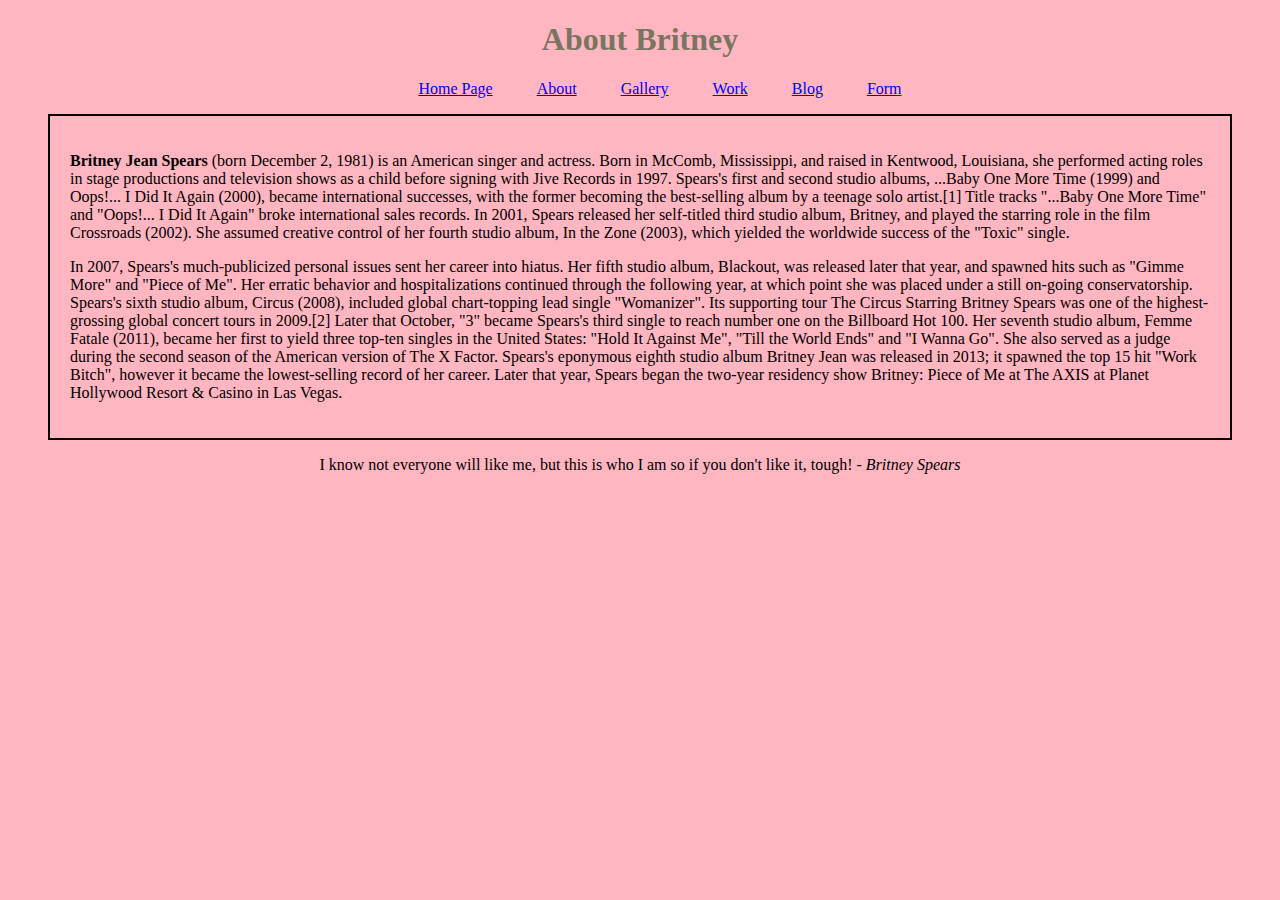
<file: About.html>
<!doctype html>
<html lang="en" dir="ltr">
	<head>
		<title>MyWeb/About</title>
		<meta charset="UTF-8">
		<link rel="stylesheet" type="text/css" href="css/style.css">
	</head>
 	<body>
	<header>
		<h1>About Britney</h1>
		<nav class="site-navigator">
			<ul>
				<li><a href="index.html">Home Page</a></li>
				<li><a href="About.html">About</a></li>
				<li><a href="Gallery.html">Gallery</a></li>
				<li><a href="Work.html">Work</a></li>
				<li><a href="Blog.html">Blog</a></li>
				<li><a href="Form.html">Form</a></li>
			</ul>
		</nav>
	</header>
	<main>
 		<article>
        	<p><b>Britney Jean Spears</b> (born December 2, 1981) is an American singer and actress. Born in McComb, Mississippi, and raised in Kentwood, Louisiana, she performed acting roles in stage productions and television shows as a child before signing with Jive Records in 1997. Spears's first and second studio albums, ...Baby One More Time (1999) and Oops!... I Did It Again (2000), became international successes, with the former becoming the best-selling album by a teenage solo artist.[1] Title tracks "...Baby One More Time" and "Oops!... I Did It Again" broke international sales records. In 2001, Spears released her self-titled third studio album, Britney, and played the starring role in the film Crossroads (2002). She assumed creative control of her fourth studio album, In the Zone (2003), which yielded the worldwide success of the "Toxic" single.</p>
        	<p>In 2007, Spears's much-publicized personal issues sent her career into hiatus. Her fifth studio album, Blackout, was released later that year, and spawned hits such as "Gimme More" and "Piece of Me". Her erratic behavior and hospitalizations continued through the following year, at which point she was placed under a still on-going conservatorship. Spears's sixth studio album, Circus (2008), included global chart-topping lead single "Womanizer". Its supporting tour The Circus Starring Britney Spears was one of the highest-grossing global concert tours in 2009.[2] Later that October, "3" became Spears's third single to reach number one on the Billboard Hot 100. Her seventh studio album, Femme Fatale (2011), became her first to yield three top-ten singles in the United States: "Hold It Against Me", "Till the World Ends" and "I Wanna Go". She also served as a judge during the second season of the American version of The X Factor. Spears's eponymous eighth studio album Britney Jean was released in 2013; it spawned the top 15 hit "Work Bitch", however it became the lowest-selling record of her career. Later that year, Spears began the two-year residency show Britney: Piece of Me at The AXIS at Planet Hollywood Resort & Casino in Las Vegas.</p>
 		</article>
	</main>
	<footer>
		<blockquote>
			I know not everyone will like me, but this is who I am so if you don't like it, tough!
			<cite>- Britney Spears</cite>
		</blockquote>
	</footer>
  	</body>
 </html>
</file>
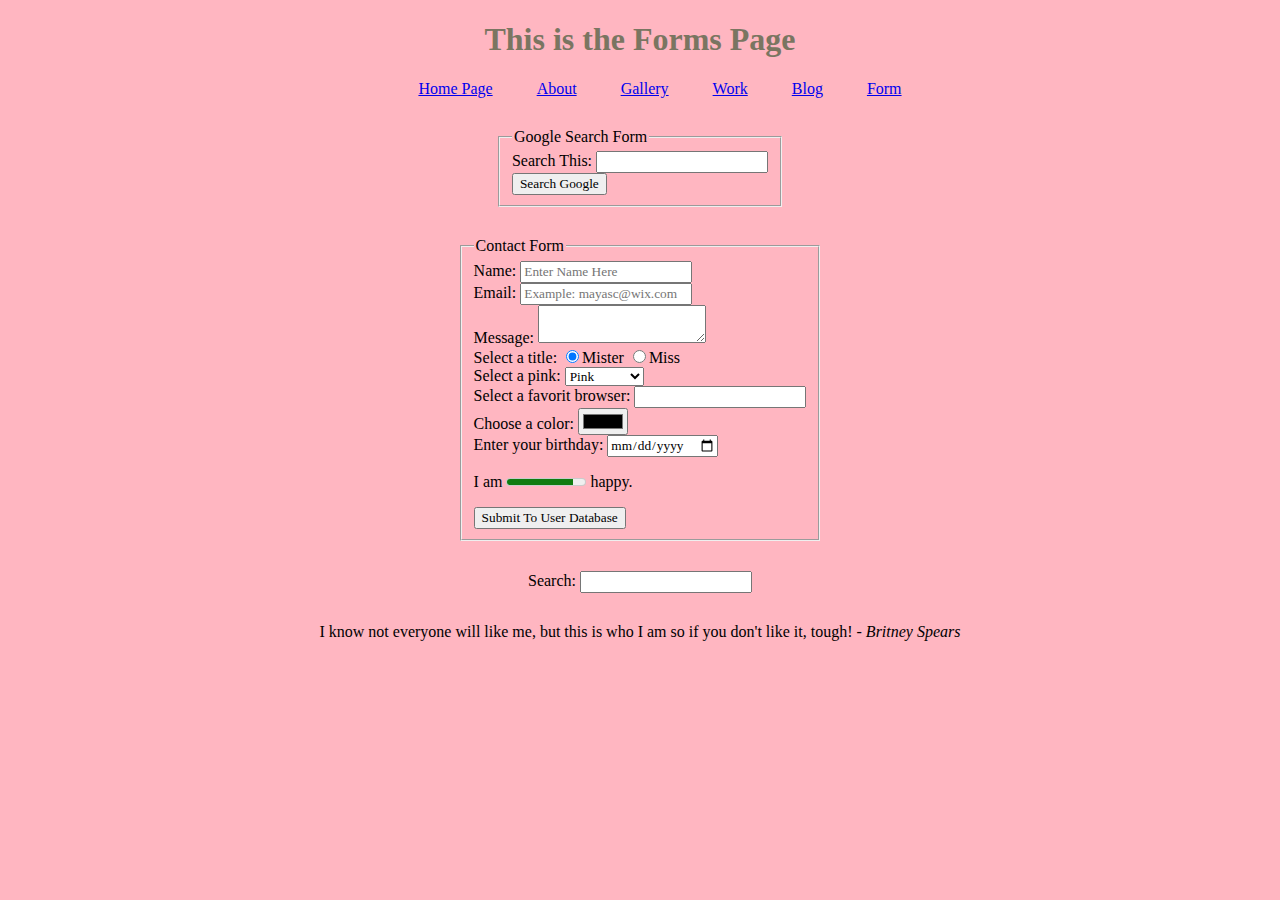
<file: Form.html>
<!doctype html>
<html lang="en" dir="ltr">
	<head>
		<title>MyWeb</title>
		<meta charset="UTF-8">
        <link rel="stylesheet" type="text/css" href="css/style.css">
	</head>
 	<body>
        <header>
            <h1>This is the Forms Page</h1>
            <nav class="site-navigator">
                <ul>
                    <li><a href="index.html">Home Page</a></li>
                    <li><a href="About.html">About</a></li>
                    <li><a href="Gallery.html">Gallery</a></li>
                    <li><a href="Work.html">Work</a></li>
                    <li><a href="Blog.html">Blog</a></li>
                    <li><a href="Form.html">Form</a></li>
                </ul>
            </nav>
        </header>
        <main>
            <form action="http://www.google.co.il/search" method="get">
                <fieldset>
                <legend>Google Search Form</legend>
                <div>
                    <label for="q">Search This:
                        <input type="text" id="q" name="q"/>
                    </label>
                </div>
                <div class="button">
                    <button type="submit">Search Google</button>
                </div>
                </fieldset>
            </form>

            <form action="http://www.someFakeAddress.com" method="get">
                <fieldset>
                    <legend>Contact Form</legend>
                    <div>
                        <label for="name">Name: 
                            <input type="text" id="name" name="name" placeholder="Enter Name Here" required/>
                        </label>
                    </div>
                    <div>
                        <label for="email">Email: 
                            <input type="email" id="email" name="email" placeholder="Example: mayasc@wix.com" required/>
                        </label>
                    </div>
                    <div>
                        <label for="msg">Message: 
                            <textarea id="msg" required></textarea>
                        </label>
                    </div>
                    <div>
                        <label for="title">Select a title:
                            <input type="radio" id="title" name="title" value="Mister" checked>Mister</input>
                            <input type="radio" id="title" name="title" value="Miss">Miss</input>
                        </label>
                    </div> 
                    <div>
                        <label for="fv-color">Select a pink:
                            <select name="favorite-color" id="fv-color">
                                <option value="pink">Pink</option>
                                <option value="light-pink">Light Pink</option>
                                <option value="dark-pink">Dark Pink</option>
                            </select>
                        </label>
                    </div> 
                    <div>
                        <label for="browser">Select a favorit browser:</label>
                        <input id="browser" list="browsers" />
                        <datalist id="browsers">
                            <option value="Chrome">
                            <option value="Firefox">
                            <option value="Internet Explorer">
                            <option value="Opera">
                            <option value="Safari">
                        </datalist>
                    </div>
                    <div>
                        <label for="color">Choose a color:</label>
                        <input type="color" id="color"/>
                    </div>
                    <div>
                        <label for="bday">Enter your birthday:</label>
                        <input type="date" id="bday"/>
                    </div>
                    <div>
                        <p>I am <meter min="0" max="100" value="84">B</meter> happy.</p>
                    </div>  
                    <div class="button">
                        <button type="submit">Submit To User Database</button>
                    </div>
                </fieldset>
            </form>
            <form>
                <label for="search">Search:</label>
                <input type="search" id="search"/>
            </form> 
        </main>
        <footer>
            <blockquote>
            I know not everyone will like me, but this is who I am so if you don't like it, tough!
                <cite>- Britney Spears</cite>                
            </blockquote>
        </footer>
  	</body>
 </html>
</file>
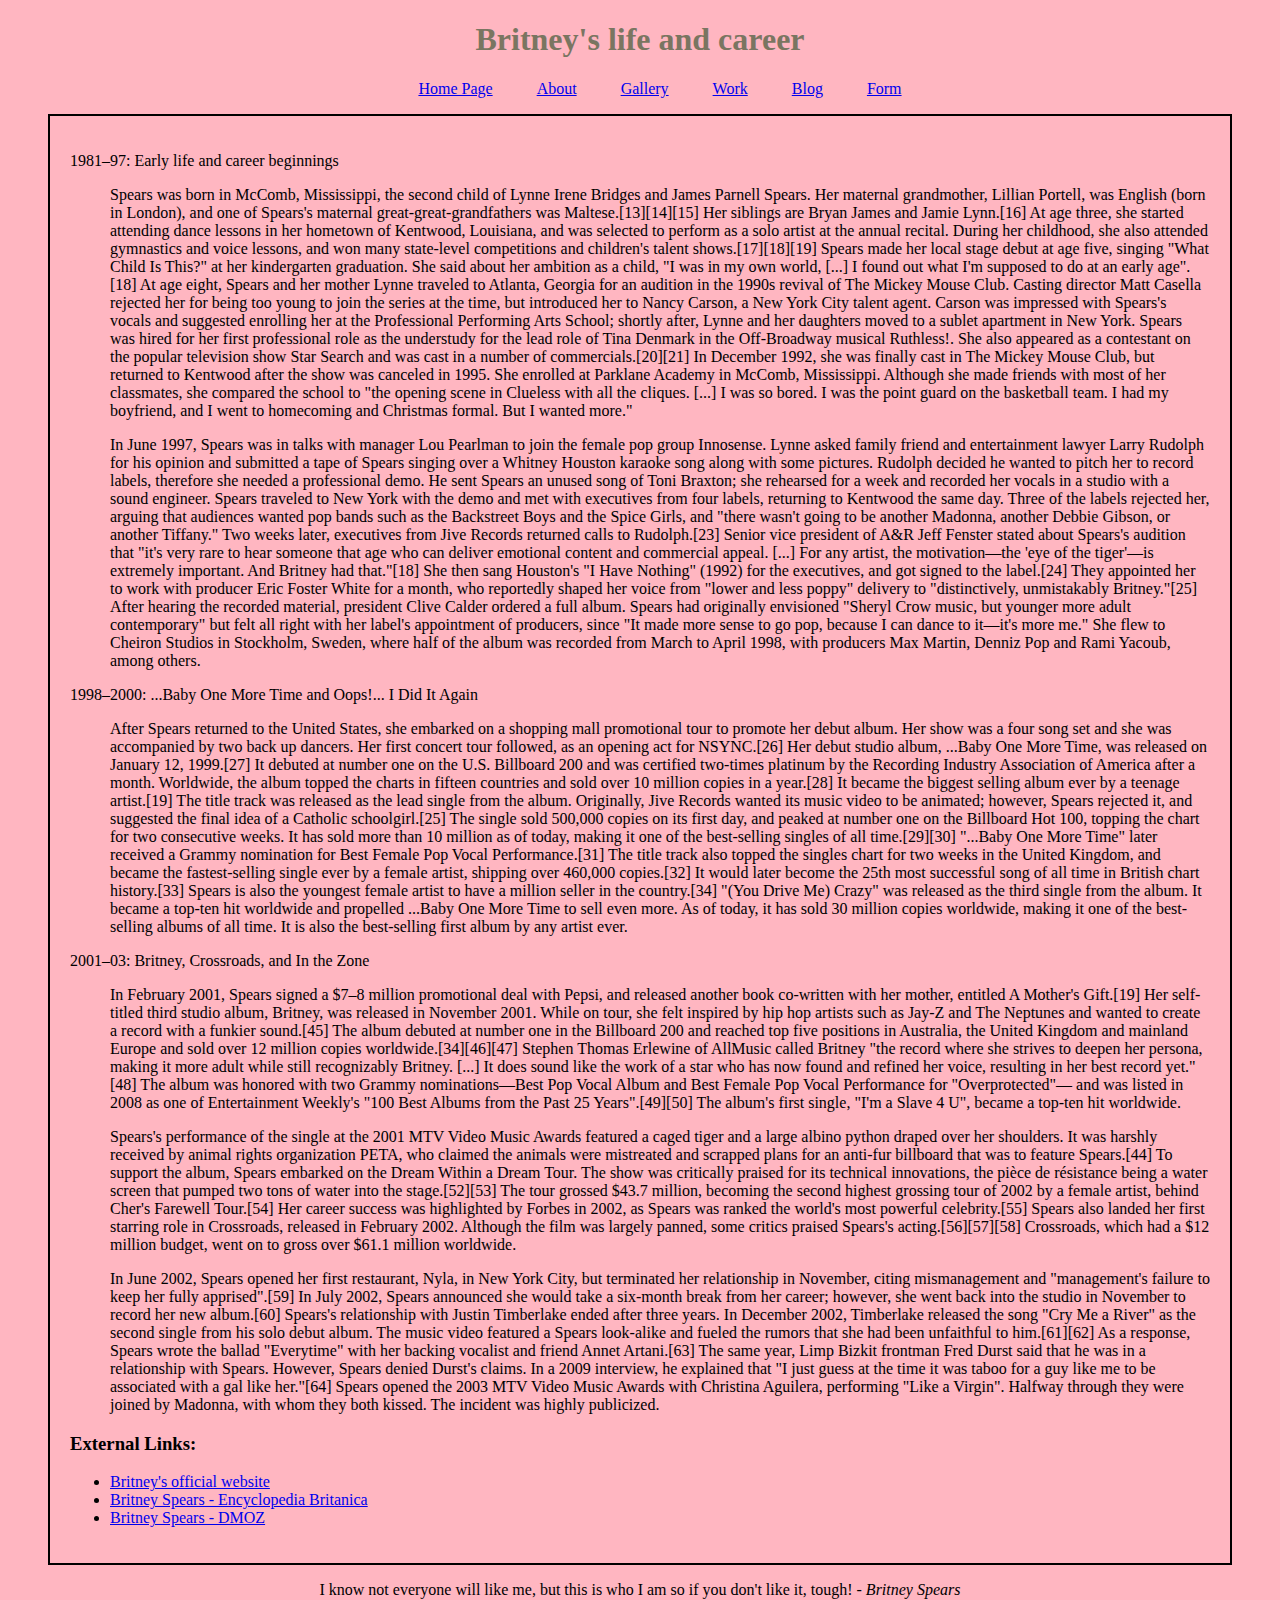
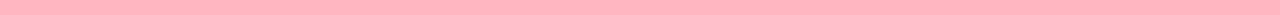
<file: Work.html>
<!doctype html>
<html lang="en" dir="ltr">
	<head>
		<title>MyWeb/Work</title>
		<meta charset="UTF-8">
        <link rel="stylesheet" type="text/css" href="css/style.css">
	</head>
 	<body>
    <header>
        <h1>Britney's life and career</h1>
        <nav class="site-navigator">
            <ul>
                <li><a href="index.html">Home Page</a></li>
                <li><a href="About.html">About</a></li>
                <li><a href="Gallery.html">Gallery</a></li>
                <li><a href="Work.html">Work</a></li>
                <li><a href="Blog.html">Blog</a></li>
                <li><a href="Form.html">Form</a></li>
            </ul>
        </nav>
    </header>
    <main>
    <article>
 		<h2 class="visually-hidden">Biography</h2>
        <dl>
        	<dt>1981–97: Early life and career beginnings</dt>
        	<dd><p>Spears was born in McComb, Mississippi, the second child of Lynne Irene Bridges and James Parnell Spears. Her maternal grandmother, Lillian Portell, was English (born in London), and one of Spears's maternal great-great-grandfathers was Maltese.[13][14][15] Her siblings are Bryan James and Jamie Lynn.[16] At age three, she started attending dance lessons in her hometown of Kentwood, Louisiana, and was selected to perform as a solo artist at the annual recital. During her childhood, she also attended gymnastics and voice lessons, and won many state-level competitions and children's talent shows.[17][18][19] Spears made her local stage debut at age five, singing "What Child Is This?" at her kindergarten graduation. She said about her ambition as a child, "I was in my own world, [...] I found out what I'm supposed to do at an early age".[18] At age eight, Spears and her mother Lynne traveled to Atlanta, Georgia for an audition in the 1990s revival of The Mickey Mouse Club. Casting director Matt Casella rejected her for being too young to join the series at the time, but introduced her to Nancy Carson, a New York City talent agent. Carson was impressed with Spears's vocals and suggested enrolling her at the Professional Performing Arts School; shortly after, Lynne and her daughters moved to a sublet apartment in New York. Spears was hired for her first professional role as the understudy for the lead role of Tina Denmark in the Off-Broadway musical Ruthless!. She also appeared as a contestant on the popular television show Star Search and was cast in a number of commercials.[20][21] In December 1992, she was finally cast in The Mickey Mouse Club, but returned to Kentwood after the show was canceled in 1995. She enrolled at Parklane Academy in McComb, Mississippi. Although she made friends with most of her classmates, she compared the school to "the opening scene in Clueless with all the cliques. [...] I was so bored. I was the point guard on the basketball team. I had my boyfriend, and I went to homecoming and Christmas formal. But I wanted more."</p>

			<p>In June 1997, Spears was in talks with manager Lou Pearlman to join the female pop group Innosense. Lynne asked family friend and entertainment lawyer Larry Rudolph for his opinion and submitted a tape of Spears singing over a Whitney Houston karaoke song along with some pictures. Rudolph decided he wanted to pitch her to record labels, therefore she needed a professional demo. He sent Spears an unused song of Toni Braxton; she rehearsed for a week and recorded her vocals in a studio with a sound engineer. Spears traveled to New York with the demo and met with executives from four labels, returning to Kentwood the same day. Three of the labels rejected her, arguing that audiences wanted pop bands such as the Backstreet Boys and the Spice Girls, and "there wasn't going to be another Madonna, another Debbie Gibson, or another Tiffany." Two weeks later, executives from Jive Records returned calls to Rudolph.[23] Senior vice president of A&R Jeff Fenster stated about Spears's audition that "it's very rare to hear someone that age who can deliver emotional content and commercial appeal. [...] For any artist, the motivation—the 'eye of the tiger'—is extremely important. And Britney had that."[18] She then sang Houston's "I Have Nothing" (1992) for the executives, and got signed to the label.[24] They appointed her to work with producer Eric Foster White for a month, who reportedly shaped her voice from "lower and less poppy" delivery to "distinctively, unmistakably Britney."[25] After hearing the recorded material, president Clive Calder ordered a full album. Spears had originally envisioned "Sheryl Crow music, but younger more adult contemporary" but felt all right with her label's appointment of producers, since "It made more sense to go pop, because I can dance to it—it's more me." She flew to Cheiron Studios in Stockholm, Sweden, where half of the album was recorded from March to April 1998, with producers Max Martin, Denniz Pop and Rami Yacoub, among others.</p></dd>
        </dl>
        <dl>
        	<dt>1998–2000: ...Baby One More Time and Oops!... I Did It Again</dt>
        	<dd><p>After Spears returned to the United States, she embarked on a shopping mall promotional tour to promote her debut album. Her show was a four song set and she was accompanied by two back up dancers. Her first concert tour followed, as an opening act for NSYNC.[26] Her debut studio album, ...Baby One More Time, was released on January 12, 1999.[27] It debuted at number one on the U.S. Billboard 200 and was certified two-times platinum by the Recording Industry Association of America after a month. Worldwide, the album topped the charts in fifteen countries and sold over 10 million copies in a year.[28] It became the biggest selling album ever by a teenage artist.[19] The title track was released as the lead single from the album. Originally, Jive Records wanted its music video to be animated; however, Spears rejected it, and suggested the final idea of a Catholic schoolgirl.[25] The single sold 500,000 copies on its first day, and peaked at number one on the Billboard Hot 100, topping the chart for two consecutive weeks. It has sold more than 10 million as of today, making it one of the best-selling singles of all time.[29][30] "...Baby One More Time" later received a Grammy nomination for Best Female Pop Vocal Performance.[31] The title track also topped the singles chart for two weeks in the United Kingdom, and became the fastest-selling single ever by a female artist, shipping over 460,000 copies.[32] It would later become the 25th most successful song of all time in British chart history.[33] Spears is also the youngest female artist to have a million seller in the country.[34] "(You Drive Me) Crazy" was released as the third single from the album. It became a top-ten hit worldwide and propelled ...Baby One More Time to sell even more. As of today, it has sold 30 million copies worldwide, making it one of the best-selling albums of all time. It is also the best-selling first album by any artist ever.</p></dd>
        </dl>
        <dl>
        	<dt>2001–03: Britney, Crossroads, and In the Zone</dt>
        	<dd><p>In February 2001, Spears signed a $7–8 million promotional deal with Pepsi, and released another book co-written with her mother, entitled A Mother's Gift.[19] Her self-titled third studio album, Britney, was released in November 2001. While on tour, she felt inspired by hip hop artists such as Jay-Z and The Neptunes and wanted to create a record with a funkier sound.[45] The album debuted at number one in the Billboard 200 and reached top five positions in Australia, the United Kingdom and mainland Europe and sold over 12 million copies worldwide.[34][46][47] Stephen Thomas Erlewine of AllMusic called Britney "the record where she strives to deepen her persona, making it more adult while still recognizably Britney. [...] It does sound like the work of a star who has now found and refined her voice, resulting in her best record yet."[48] The album was honored with two Grammy nominations—Best Pop Vocal Album and Best Female Pop Vocal Performance for "Overprotected"— and was listed in 2008 as one of Entertainment Weekly's "100 Best Albums from the Past 25 Years".[49][50] The album's first single, "I'm a Slave 4 U", became a top-ten hit worldwide.</p>
            <p>Spears's performance of the single at the 2001 MTV Video Music Awards featured a caged tiger and a large albino python draped over her shoulders. It was harshly received by animal rights organization PETA, who claimed the animals were mistreated and scrapped plans for an anti-fur billboard that was to feature Spears.[44] To support the album, Spears embarked on the Dream Within a Dream Tour. The show was critically praised for its technical innovations, the pièce de résistance being a water screen that pumped two tons of water into the stage.[52][53] The tour grossed $43.7 million, becoming the second highest grossing tour of 2002 by a female artist, behind Cher's Farewell Tour.[54] Her career success was highlighted by Forbes in 2002, as Spears was ranked the world's most powerful celebrity.[55] Spears also landed her first starring role in Crossroads, released in February 2002. Although the film was largely panned, some critics praised Spears's acting.[56][57][58] Crossroads, which had a $12 million budget, went on to gross over $61.1 million worldwide.</p>
            <p>In June 2002, Spears opened her first restaurant, Nyla, in New York City, but terminated her relationship in November, citing mismanagement and "management's failure to keep her fully apprised".[59] In July 2002, Spears announced she would take a six-month break from her career; however, she went back into the studio in November to record her new album.[60] Spears's relationship with Justin Timberlake ended after three years. In December 2002, Timberlake released the song "Cry Me a River" as the second single from his solo debut album. The music video featured a Spears look-alike and fueled the rumors that she had been unfaithful to him.[61][62] As a response, Spears wrote the ballad "Everytime" with her backing vocalist and friend Annet Artani.[63] The same year, Limp Bizkit frontman Fred Durst said that he was in a relationship with Spears. However, Spears denied Durst's claims. In a 2009 interview, he explained that "I just guess at the time it was taboo for a guy like me to be associated with a gal like her."[64] Spears opened the 2003 MTV Video Music Awards with Christina Aguilera, performing "Like a Virgin". Halfway through they were joined by Madonna, with whom they both kissed. The incident was highly publicized.</p></dd>
        </dl>
        <aside>
            <h3>External Links:</h3>
            <ul>
                <li><a href="http://britneyspears.com/">Britney's official website</a></li>
                <li><a href="http://www.britannica.com/EBchecked/topic/862261">Britney Spears - Encyclopedia Britanica</a></li>
                <li><a href="https://www.dmoz.org/Arts/Music/Bands_and_Artists/S/Sp/Spears%2C_Britney/">Britney Spears - DMOZ</a></li>
            </ul>
        </aside>
        </article>
    </main>
    <footer>
        <blockquote>
            I know not everyone will like me, but this is who I am so if you don't like it, tough!
            <cite>- Britney Spears</cite>
        </blockquote>
    </footer>
  	</body>
 </html>
</file>
<file: css/style.css>
@import url("colors.css");
@import url("fonts.css");
@import url("layout.css");


.visually-hidden {
	position: absolute;
	visibility: hidden;
}
</file>
